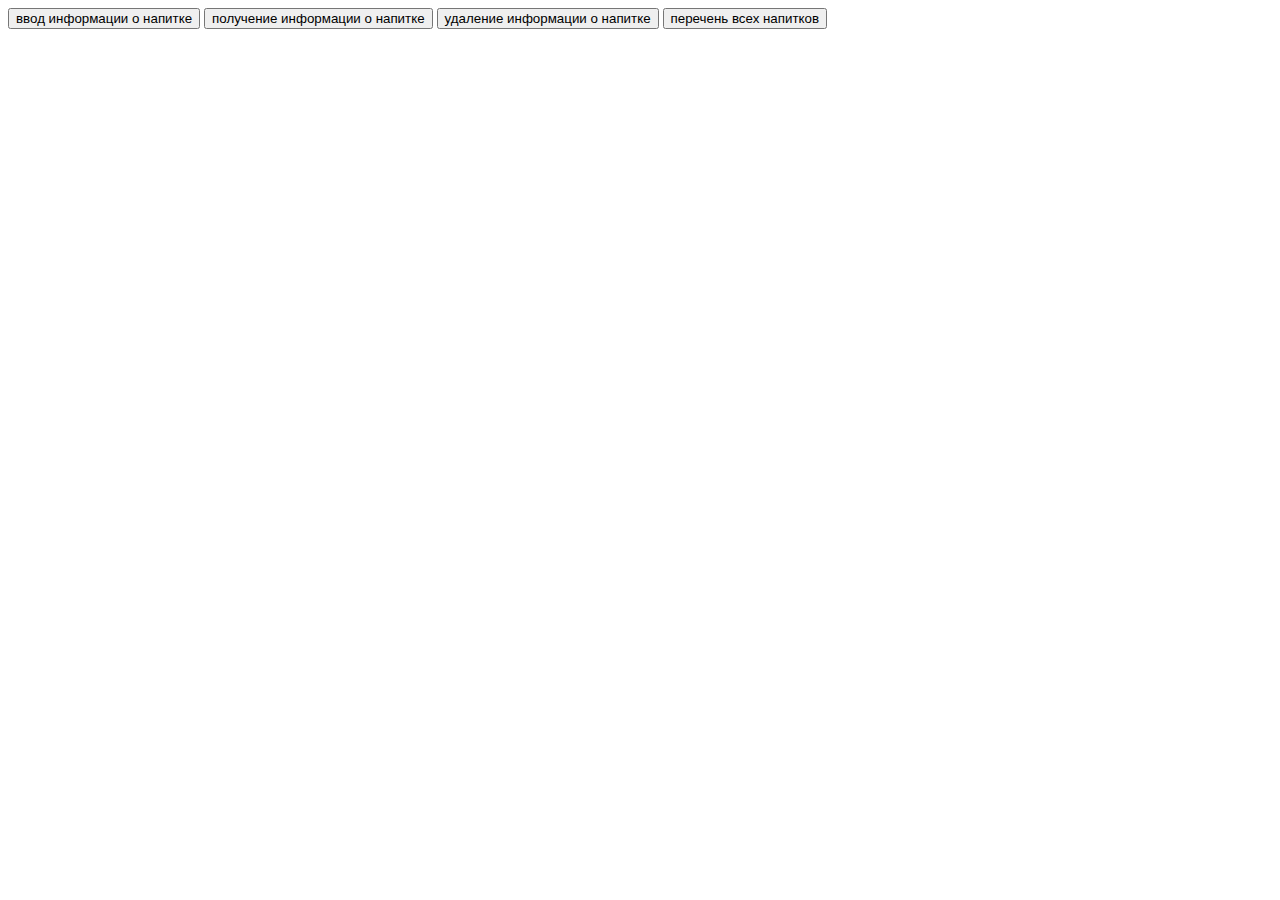
<file: HW3/index.html>
<!DOCTYPE html>
<html lang="en">

<head>
    <meta charset="UTF-8">
    <meta http-equiv="X-UA-Compatible" content="IE=edge">
    <meta name="viewport" content="width=device-width, initial-scale=1.0">
    <title>HW3</title>
</head>

<body>
    <button class="inputInfo" onclick="inputInfo()">ввод информации о напитке</button>
    <button class="getInfo" onclick="getInfo()">получение информации о напитке</button>
    <button class="deleteInfo" onclick="deleteInfo()">удаление информации о напитке</button>
    <button class="getAllDrinks" onclick="getAllDrinks()">перечень всех напитков</button>
    <script src="main.js"></script>
</body>

</html>
</file>
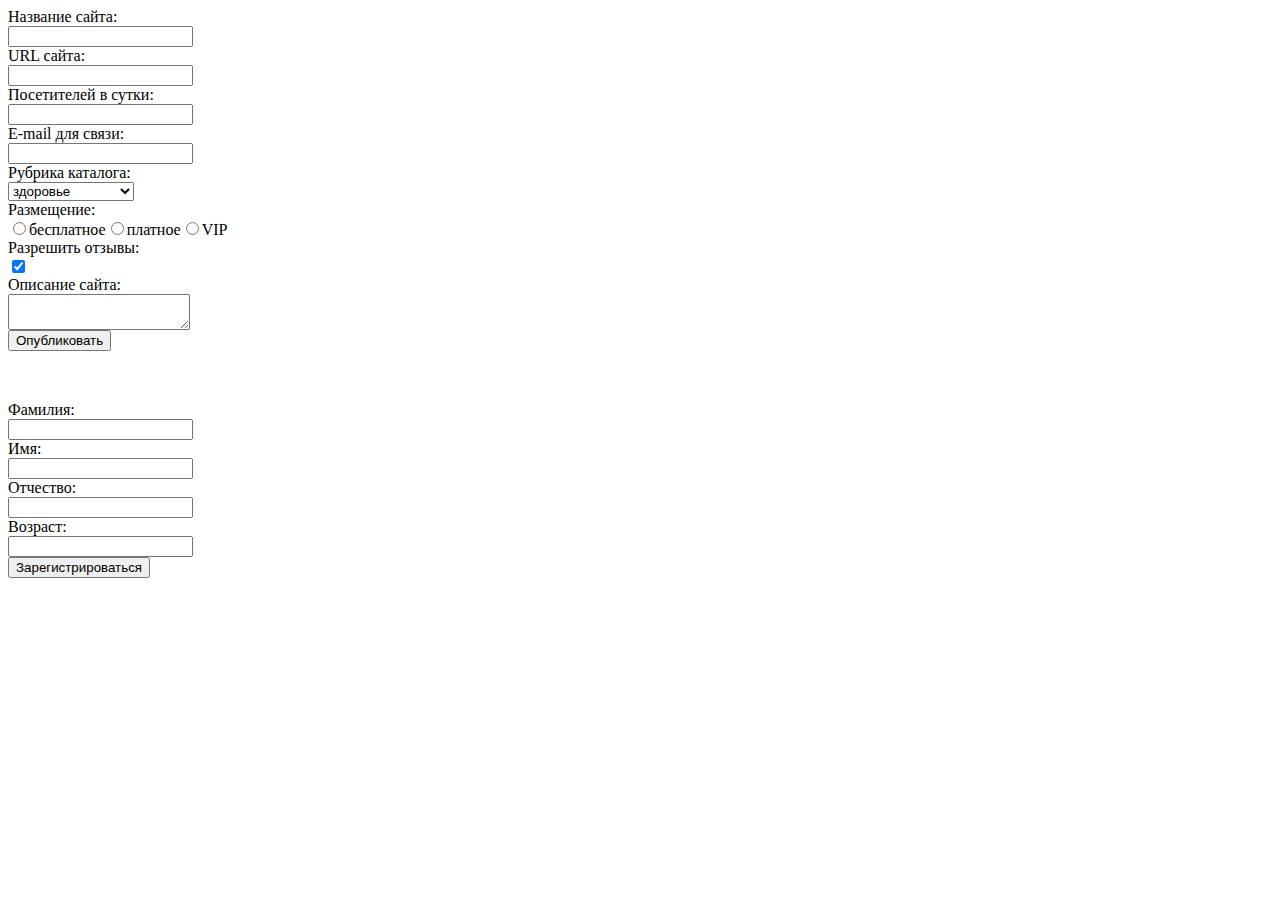
<file: HW6/index.html>
<!DOCTYPE html>
<html lang="en">

<head>
    <meta charset="UTF-8">
    <meta http-equiv="X-UA-Compatible" content="IE=edge">
    <meta name="viewport" content="width=device-width, initial-scale=1.0">
    <title>HW6</title>
    <link rel="stylesheet" href="styles.css">
</head>

<body>
    <script src="index.js"></script>
</body>

</html>
</file>
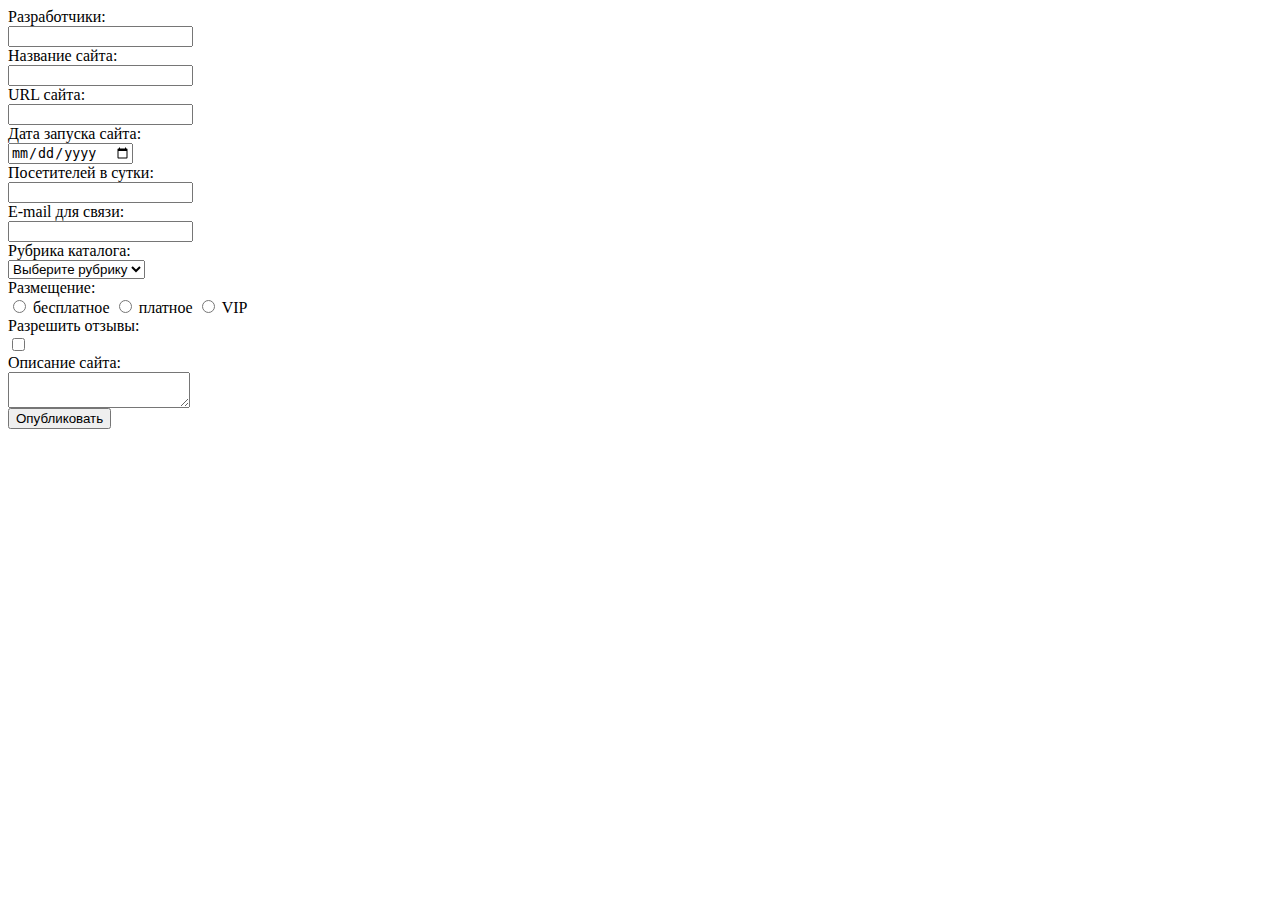
<file: HW7/index.html>
<!DOCTYPE html>
<html lang="en">

<head>
    <meta charset="UTF-8">
    <meta http-equiv="X-UA-Compatible" content="IE=edge">
    <meta name="viewport" content="width=device-width, initial-scale=1.0">
    <title>Document</title>
    <link rel="stylesheet" href="styles.css">
</head>

<body>
    <form id="myForm" action="https://fe.it-academy.by/TestForm.php">
        <label for="developers">Разработчики:</label>
        <input type="text" id="developers" name="developers">
        <span id="developers-error" class="error"></span>

        <label for="sitename">Название сайта:</label>
        <input type="text" id="sitename" name="sitename">
        <span id="sitename-error" class="error"></span>

        <label for="siteurl">URL сайта:</label>
        <input type="text" id="siteurl" name="siteurl">
        <span id="siteurl-error" class="error"></span>

        <label for="date">Дата запуска сайта:</label>
        <input type="date" id="date" name="date">
        <span id="date-error" class="error"></span>

        <label for="visitors">Посетителей в сутки:</label>
        <input type="number" id="visitors" name="visitors">
        <span id="visitors-error" class="error"></span>

        <label for="email">E-mail для связи:</label>
        <input type="text" id="email" name="email">
        <span id="email-error" class="error"></span>

        <label for="division">Рубрика каталога:</label>
        <select type="text" id="division" name="division">
            <option value="">Выберите рубрику</option>
            <option value="1">здоровье</option>
            <option value="2">домашний уют</option>
            <option value="3">бытовая техника</option>
        </select>
        <span id="division-error" class="error"></span>

        <label for="payment">Размещение:</label>
        <div id="payment" name="payment">
            <input type="radio" id="payment1" name="payment" value="бесплатное">
            <label for="payment1">бесплатное</label>
            <input type="radio" id="payment2" name="payment" value="платное">
            <label for="payment2">платное</label>
            <input type="radio" id="payment3" name="payment" value="VIP">
            <label for="payment3">VIP</label>
        </div>
        <span id="payment-error" class="error"></span>

        <label for="votes">Разрешить отзывы:</label>
        <input type="checkbox" id="votes" name="votes">
        <span id="votes-error" class="error"></span>

        <label for="description">Описание сайта:</label>
        <textarea type="text" id="description" name="description"></textarea>
        <span id="description-error" class="error"></span>

        <input type="submit" name="submit" value="Опубликовать">
    </form>
    <script src="index.js"></script>
</body>

</html>
</file>
<file: HW6/styles.css>
form {
    display: flex;
    flex-direction: column;
    width: 400px;
    margin-bottom: 50px;
    align-items: flex-start;
}
</file>
<file: HW7/styles.css>
form {
    display: flex;
    flex-direction: column;
    width: 400px;
    margin-bottom: 50px;
    align-items: flex-start;
}
</file>
